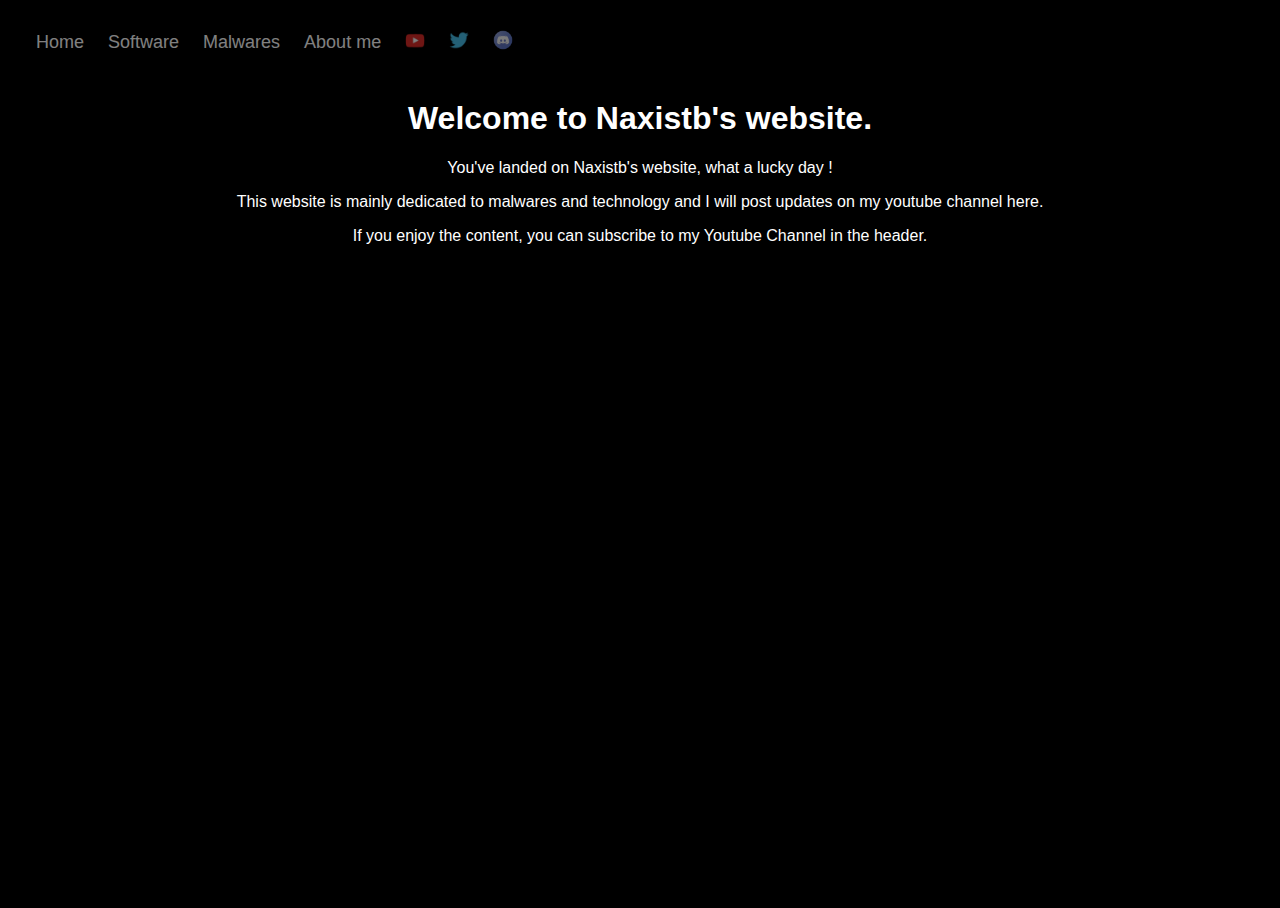
<file: index.html>
<!DOCTYPE html>
<html lang="en">
    <div class="header">
          <a class="active" href="#home">Home</a>
          <a href="dl.naxoff">Software</a>
          <a href="https://github.com/Naxistb/malwares">Malwares</a>
          <a href="#about">About me</a>
        <div class="header-right"></div>
        <a href="https://youtube.com/Naxistb" target="_blank"><img src="img/youtube.png" width="20px" height="20px" alt="Youtube"></a>
        <a href="https://twitter.com/naxistb" target="_blank"><img src="img/twitter.png" width="20px" height="20px" alt="Twitter"></a>
        <a href="https://discord.gg/dvCc4cSsG7" target="_blank"><img src="img/discord.png" width="20px" height="20px" alt="Discord"></a>
       </div>
      </div>
<head>
    <meta charset="UTF-8">
    <meta http-equiv="X-UA-Compatible" content="IE=edge">
    <meta name="viewport" content="width=device-width, initial-scale=1.0">
    <title>Naxistb's website</title>
    <link rel="stylesheet" href="./css/main.css">
</head>
<body>    
    <style>
    body {
      background-color: black;
    }
    h2{text-align: right;}
    </style>
    <center>
        <h1>Welcome to Naxistb's website.</h1>
           <p id="msg">You've landed on Naxistb's website, what a lucky day ! </p>
           <p id="msg">This website is mainly dedicated to malwares and technology and I will post updates on my youtube channel here.</p>
           <p id="msg">If you enjoy the content, you can subscribe to my Youtube Channel in the header.</p>
    </center>
</body>
</html>
</file>
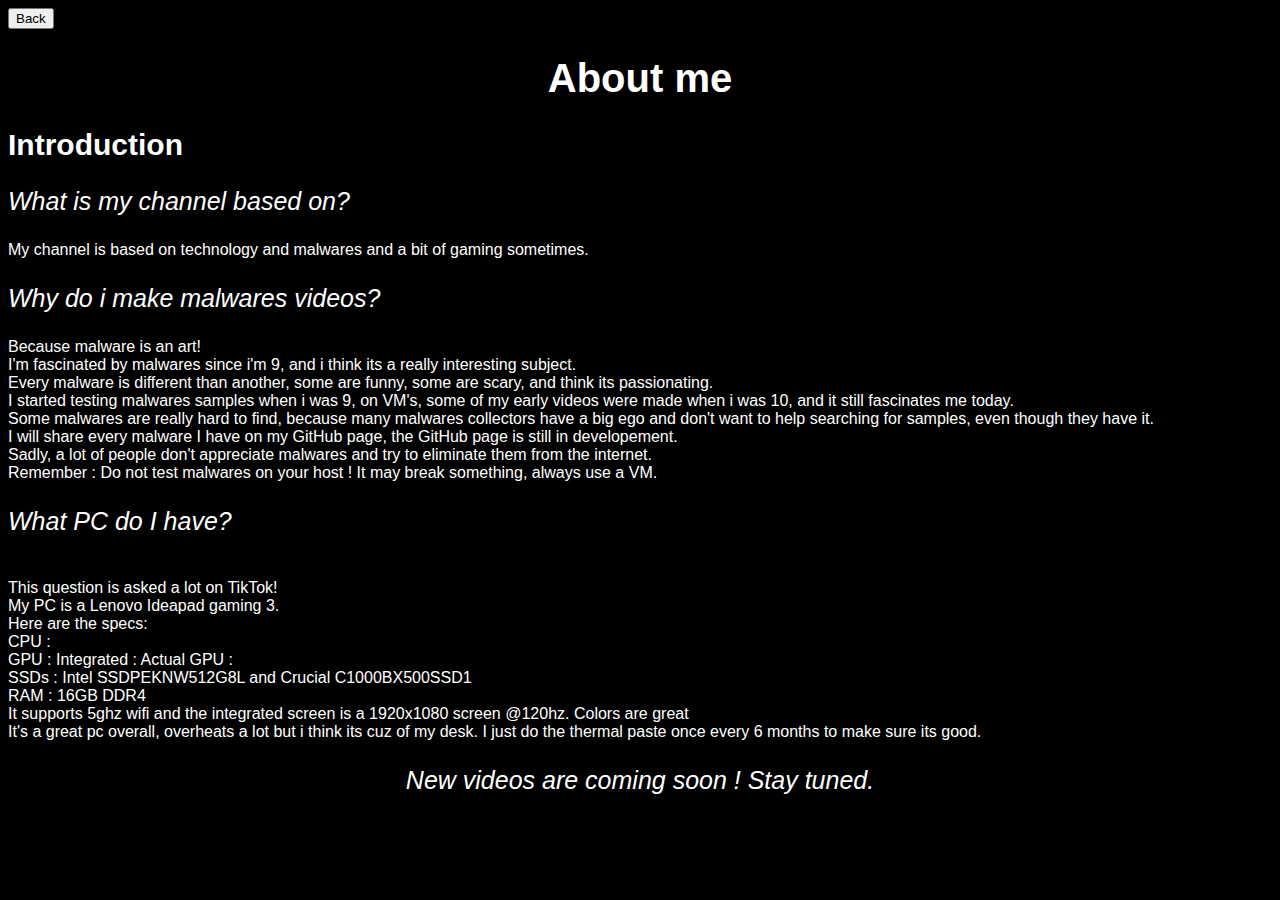
<file: about.html>
<!DOCTYPE html>
<html lang="en">
<head>
    <meta charset="UTF-8">
    <meta http-equiv="X-UA-Compatible" content="IE=edge">
    <meta name="viewport" content="width=device-width, initial-scale=1.0">
    <title>About me</title>
    <link rel="stylesheet" href="./css/about.css">
</head>
<body>
    <style>
        body {
          background-color: black;
        }
        </style>
    <form>
        <input type="button" value="Back" onclick="history.back()">
       </form>
    <center>
        <h1 style="font-size:40px">About me</h1>
    </center>
    <h2 style="font-size:30px">Introduction</h2>
    <p id="msg" style="font-style: oblique;font-size:25px;" >What is my channel based on?</p>
    <p id="msg">My channel is based on technology and malwares and a bit of gaming sometimes.</p>
    <p id="msg" style="font-style: oblique;font-size:25px;" >Why do i make malwares videos?</p>
    <p id="msg">Because malware is an art!
        <br/>
        I'm fascinated by malwares since i'm 9, and i think its a really interesting subject.
        <br/>
        Every malware is different than another, some are funny, some are scary, and think its passionating.
        <br/>
        I started testing malwares samples when i was 9, on VM's, some of my early videos were made when i was 10, and it still fascinates me today.
        <br/>
        Some malwares are really hard to find, because many malwares collectors have a big ego and don't want to help searching for samples, even though they have it.
        <br/>
        I will share every malware I have on my GitHub page, the GitHub page is still in developement.
        <br/>
        Sadly, a lot of people don't appreciate malwares and try to eliminate them from the internet.
        <br/>
        Remember : Do not test malwares on your host ! It may break something, always use a VM.
    </p>
    </div>
    <p id="msg" style="font-style: oblique;font-size:25px;">What PC do I have?</p>
    <p>
    <br/>    
    This question is asked a lot on TikTok!
    </br>
    My PC is a Lenovo Ideapad gaming 3.
    </br>
    Here are the specs:
    <br/>
    CPU :
    <br/>
    GPU : Integrated : Actual GPU :
    <br>
    SSDs : Intel SSDPEKNW512G8L and Crucial C1000BX500SSD1
    <br/>
    RAM : 16GB DDR4
    <br>
    It supports 5ghz wifi and the integrated screen is a 1920x1080 screen @120hz. Colors are great
    <br/>
    It's a great pc overall, overheats a lot but i think its cuz of my desk. I just do the thermal paste once every 6 months to make sure its good.
</p>
    <center>
        <p id="msg" style="font-style: oblique;font-size:25px;">New videos are coming soon ! Stay tuned.</p>
    </center>
</body>
</html>
</file>
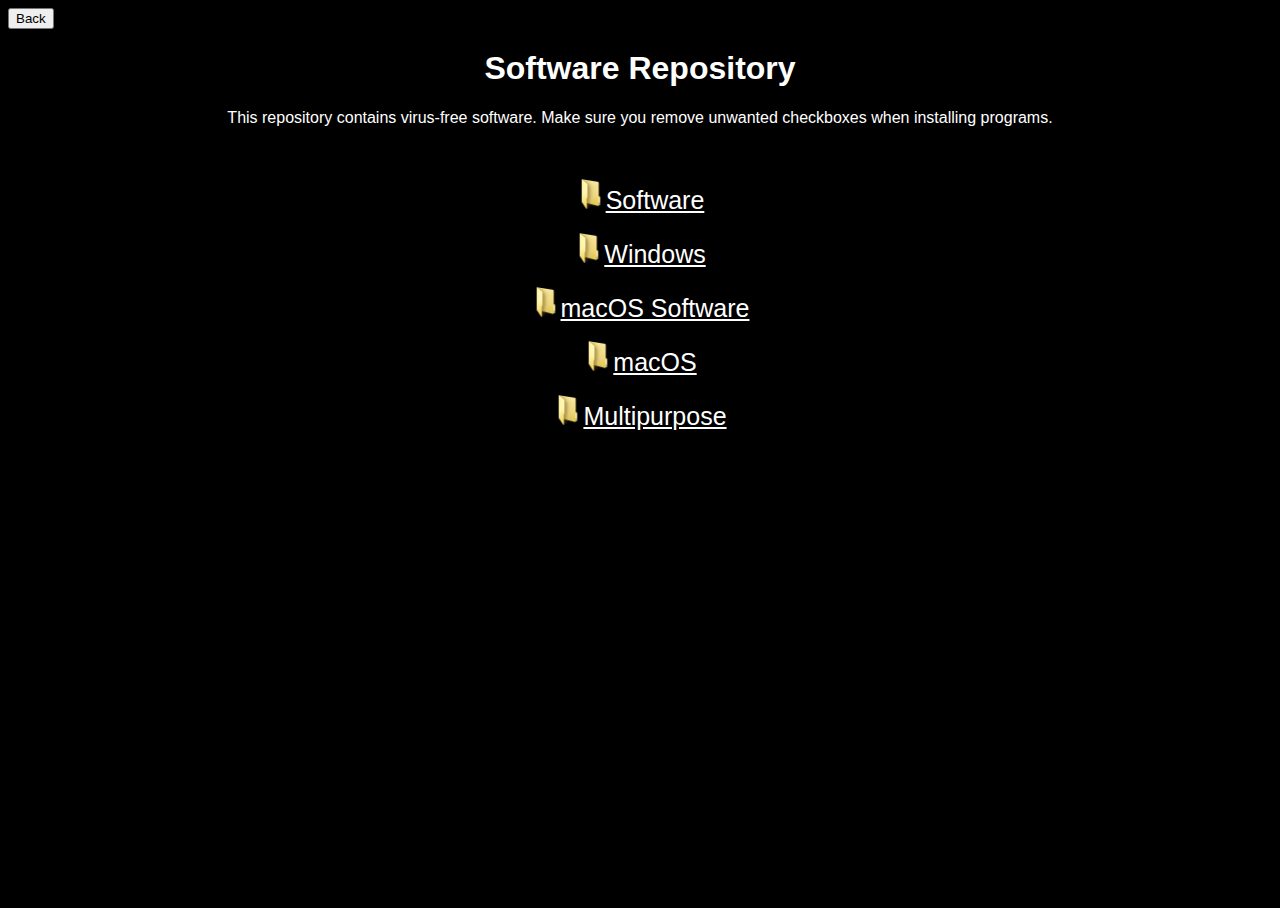
<file: dl.naxoff.html>
<!DOCTYPE html>
<html lang="en">
<head>
    <meta charset="UTF-8">
    <meta http-equiv="X-UA-Compatible" content="IE=edge">
    <meta name="viewport" content="width=device-width, initial-scale=1.0">
    <title>Software</title>
    <link rel="stylesheet" href="./css/main.css">
</head>
<body>
    <style>
        body {
          background-color: black;
        }
        </style>
    <form>
        <a href="index">
        <input type="button" value="Back" onclick="history.back()">
        </a>
       </form>

    <center>
        <h1>Software Repository</h1>
        <p id="msg">This repository contains virus-free software. Make sure you remove unwanted checkboxes when installing programs.
        </p>
        <br/>
        <br/><a href="Software.html" style="color:white;font-size:25px"><img src="./img/folder.png" width="30px" height="30px" alt="">Software</a>
        <br/>
        <br/><a href="Windows.html" style="color:white;font-size:25px"><img src="./img/folder.png" width="30px" height="30px" alt="">Windows</a>
        <br/>
        <br/><a href="macos_software.html" style="color:white;font-size:25px"><img src="./img/folder.png" width="30px" height="30px" alt="">macOS Software</a>
        <br/>
        <br/><a href="macos.html" style="color:white;font-size:25px"><img src="./img/folder.png" width="30px" height="30px" alt="">macOS</a>
        <br/>
        <br/><a href="macos.html" style="color:white;font-size:25px"><img src="./img/folder.png" width="30px" height="30px" alt="">Multipurpose</a>
    </div>

</body>
</html>
</file>
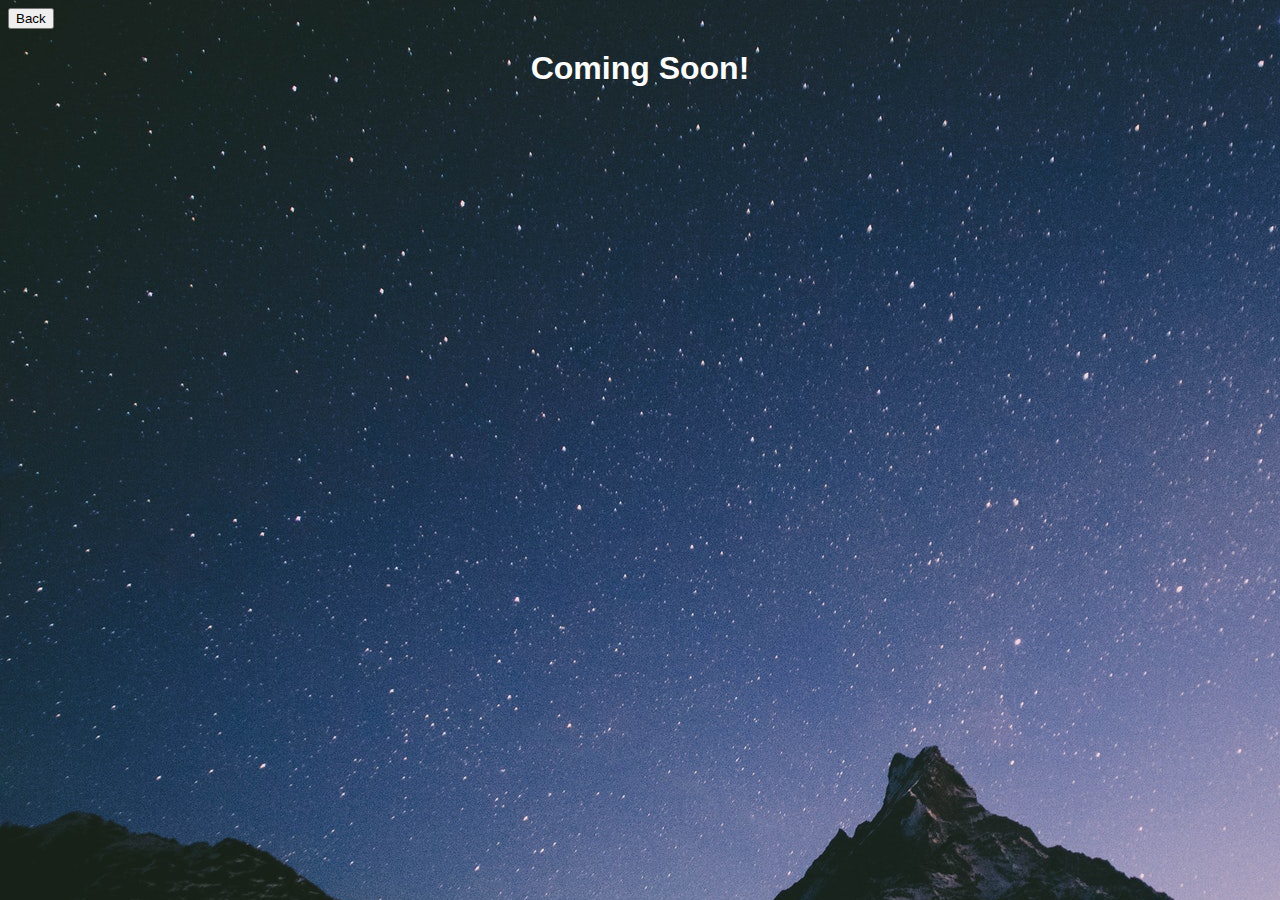
<file: macos Software.html>
<!DOCTYPE html>
<html lang="en">
<head>
    <meta charset="UTF-8">
    <meta http-equiv="X-UA-Compatible" content="IE=edge">
    <meta name="viewport" content="width=device-width, initial-scale=1.0">
    <title>Coming Soon!</title>
    <link rel="stylesheet" href="./css/Software.css">
</head>
<body>
    <style>
        body {
          background-image: url('./img/bg1.png');
        }
        </style>
        <input type="button" value="Back" onclick="history.back()">
    <form>
    </form>
       <center>
        <h1>Coming Soon!</h1>
</body>
</html>
</file>
<file: macos.html>
<!DOCTYPE html>
<html lang="en">
<head>
    <meta charset="UTF-8">
    <meta http-equiv="X-UA-Compatible" content="IE=edge">
    <meta name="viewport" content="width=device-width, initial-scale=1.0">
    <title>Coming Soon!</title>
    <link rel="stylesheet" href="./css/main.css">
</head>
<body>
    <style>
        body {
          background-color: black;
        }
        </style>
        <input type="button" value="Back" onclick="history.back()">
    <form>
    </form>
       <center>
        <h1>Coming Soon!</h1>
</body>
</html>
</file>
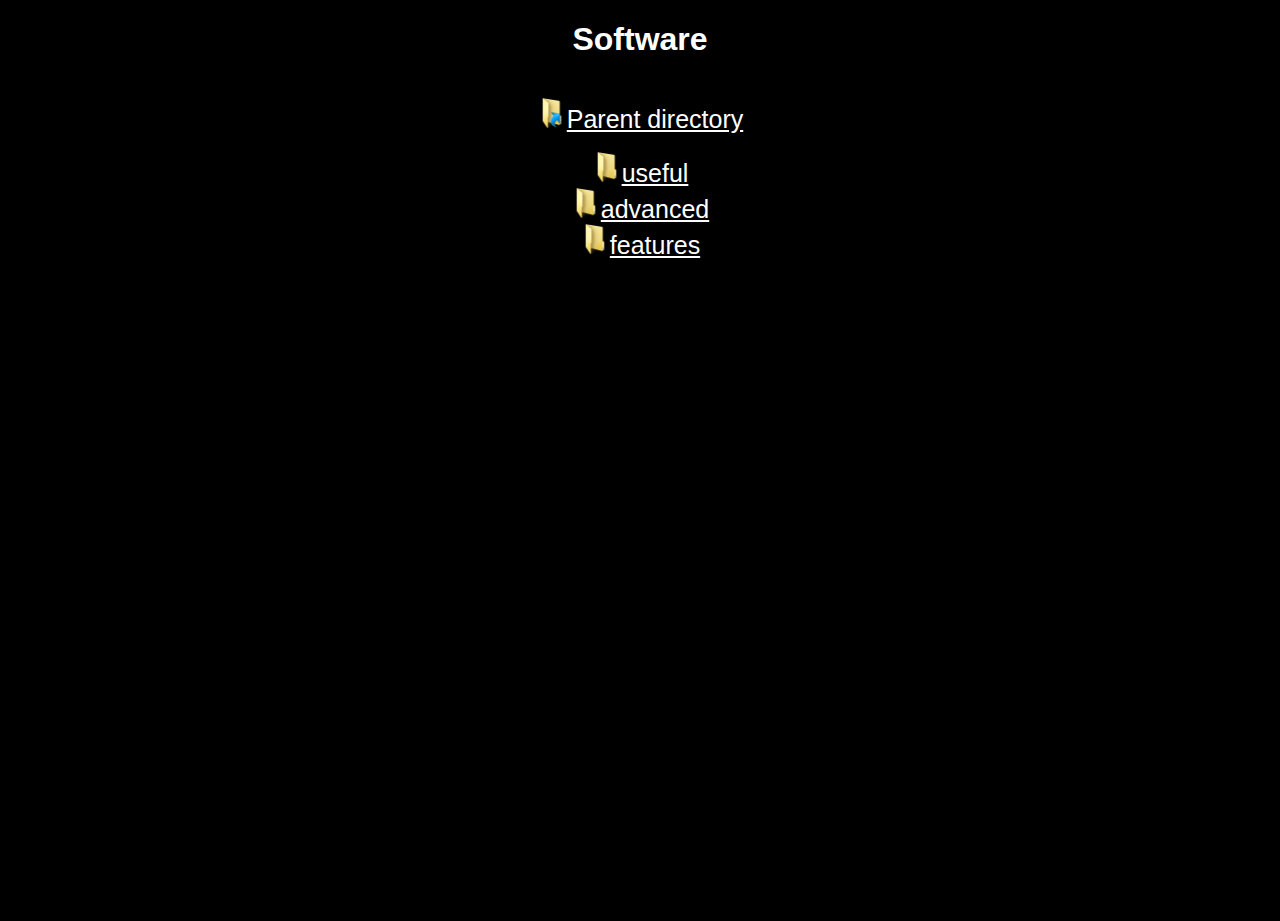
<file: Software.html>
<!DOCTYPE html>
<html lang="en">
<head>
    <meta charset="UTF-8">
    <meta http-equiv="X-UA-Compatible" content="IE=edge">
    <meta name="viewport" content="width=device-width, initial-scale=1.0">
    <title>Sofware</title>
    <link rel="stylesheet" href="./css/main.css ">
</head>
<body>
    <style>
        body {
          background-color: black;
        }
        </style>
    <form>
    </form>
       <center>
        <h1>Software</h1>
        <br/>
        <a href="dl.naxoff.html" style="color:white;font-size:25px"><img src="./img/home.png" width="30px" height="30px" alt="">Parent directory</a>
        <br/>
        <br/>
        <a href="win_useful.html" style="color:white;font-size:25px"><img src="./img/folder.png" width="30px" height="30px" alt="">useful</a>
        <br/>
        <a href="win_advanced.html" style="color:white;font-size:25px"><img src="./img/folder.png" width="30px" height="30px" alt="">advanced</a>
        <br/>
        <a href="win_features.html" style="color:white;font-size:25px"><img src="./img/folder.png" width="30px" height="30px" alt="">features</a>
        
</body>
</html>
</file>
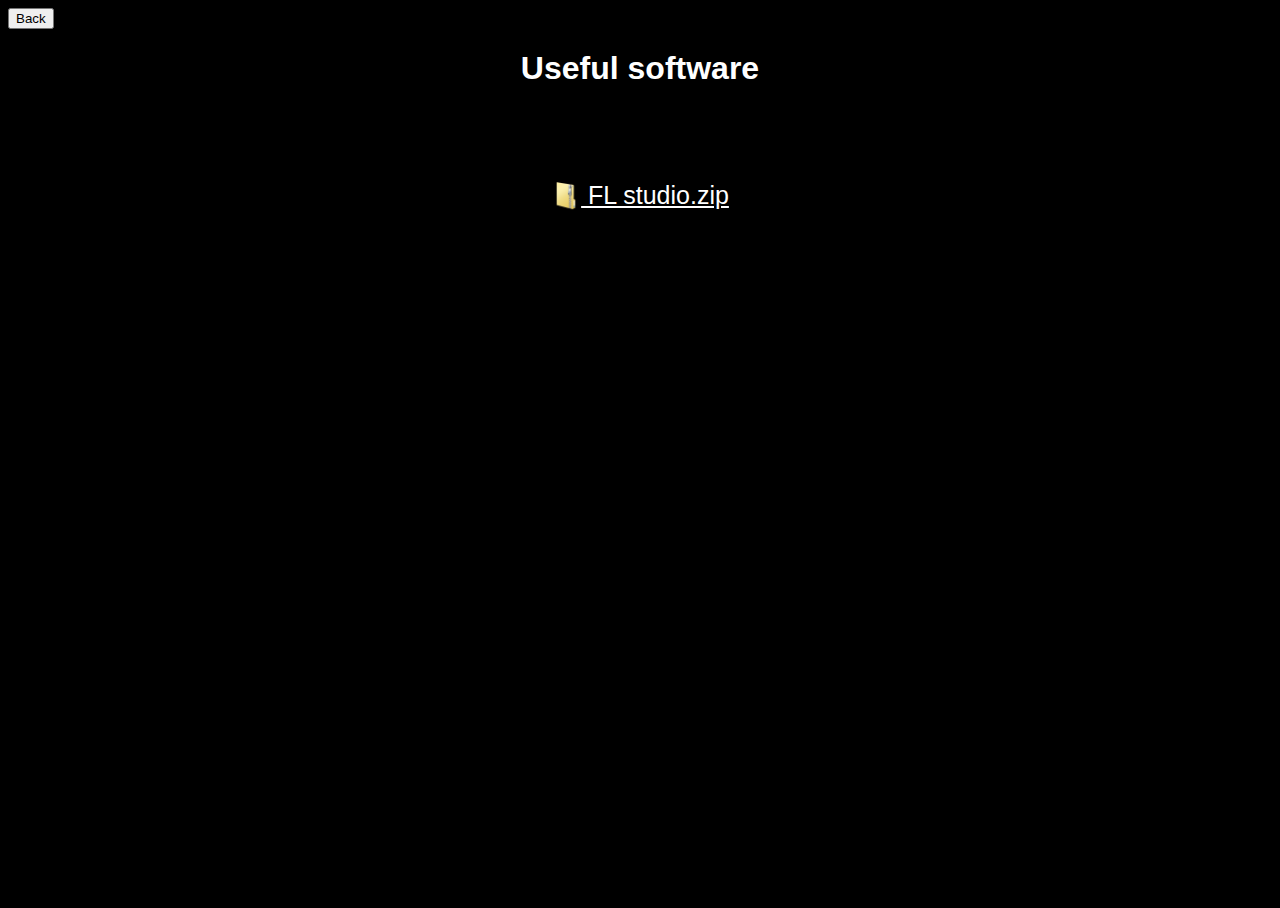
<file: win_useful.html>
<!DOCTYPE html>
<html lang="en">
<head>
    <meta charset="UTF-8">
    <meta http-equiv="X-UA-Compatible" content="IE=edge">
    <meta name="viewport" content="width=device-width, initial-scale=1.0">
    <title>Useful</title>
    <link rel="stylesheet" href="./css/main.css">
</head>
<body>
    <style>
        body {
          background-color: black;
        }
        </style>
        <input type="button" value="Back" onclick="history.back()">
    <form>
    </form>
       <center>
        <h1>Useful software</h1>
        <br/>
        <br/>
        <br/>
        <br/>
            <a href="https://drive.google.com/u/0/uc?id=1eK_i8v5LFUfvrqVKx3tJr3v6tWii_75p&export=download&confirm=t&uuid=a977d606-5237-458a-9eff-12778c37b696&at=AHV7M3cuHIUWC61OyQcLMXjFPTGh:1669051752763" style="color:white;font-size:25px"><img style="vertical-align:middle" src="./img/zip.png" width="30px" height="30px" alt=""> FL studio.zip</a>
            <br/>
            <br/>
            <br/>
</body>
</html>
</file>
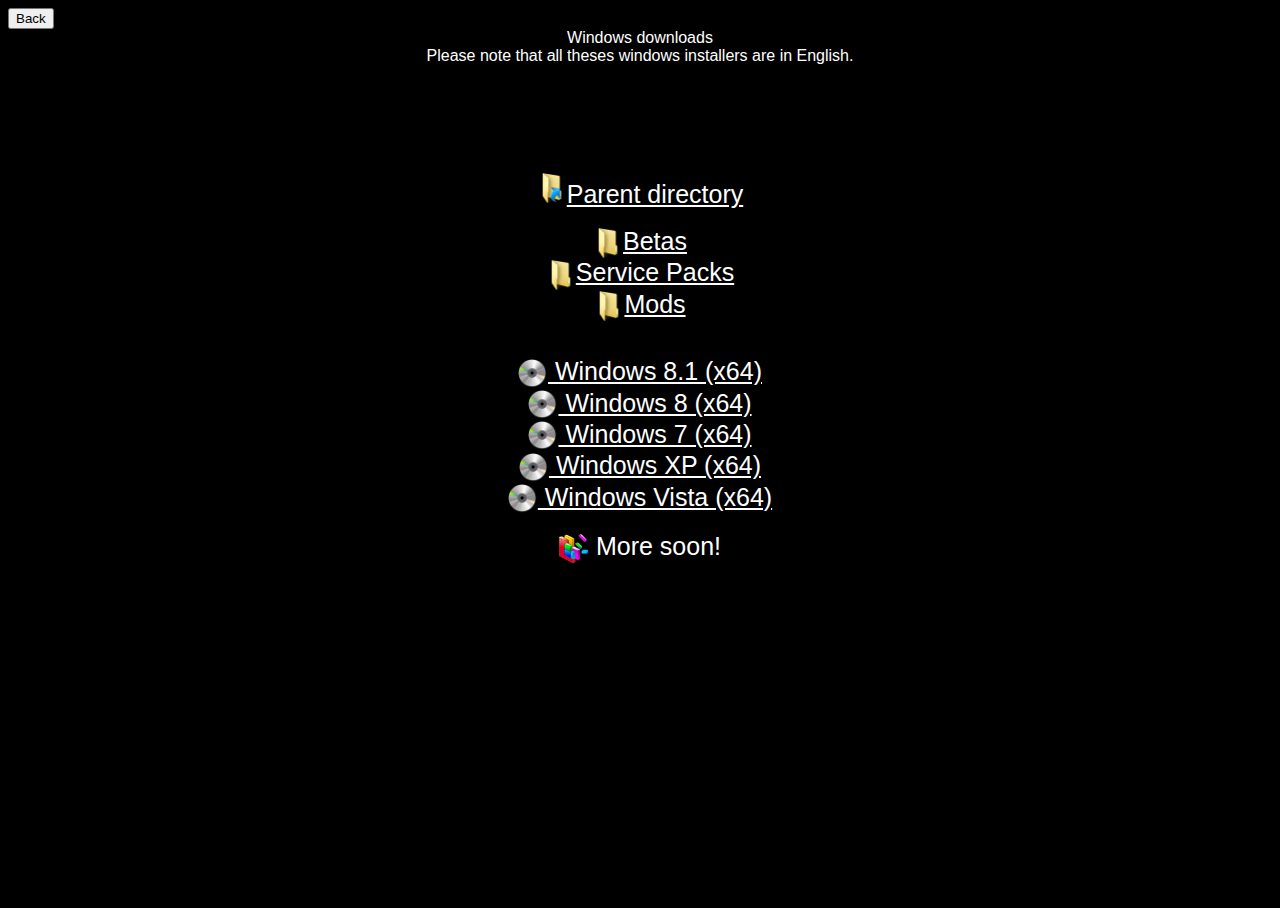
<file: Windows.html>
<!DOCTYPE html>
<html lang="en">
<head>
    <meta charset="UTF-8">
    <meta http-equiv="X-UA-Compatible" content="IE=edge">
    <meta name="viewport" content="width=device-width, initial-scale=1.0">
    <title>Windows downloads</title>
    <link rel="stylesheet" href="./css/main.css">
</head>
<body>
    <style>
        body {
          background-color: black;
        }
        </style>
        <input type="button" value="Back" onclick="history.back()">
    <form>
    </form>
       <center>
        <div class="title">Windows downloads</h1></div>
        <div class="description">Please note that all theses windows installers are in English.</h1>
        <br/>
        <br/>
        <br/>
        <br/>
        <br/>
        <br/>
        <br/>

        <div class="folders">
            <a href="dl.naxoff.html" style="color:white;font-size:25px"><img src="./img/home.png" width="30px" height="30px" alt="">Parent directory</a>
            <br/>
            <br/>
            <a href="windowsbetas.html" style="color:white;font-size:25px"><img style="vertical-align:middle"src="./img/folder.png" width="30px" height="30px" alt="">Betas</a>
        <br/>
            <a href="windowssp.html" style="color:white;font-size:25px"><img style="vertical-align:middle"src="./img/folder.png" width="30px" height="30px" alt="">Service Packs</a>
        <br/>
            <a href="winmods.html" style="color:white;font-size:25px"><img style="vertical-align:middle"src="./img/folder.png" width="30px" height="30px" alt="">Mods</a>
            </div>
        <br/>
        <br/>
            <a href="https://drive.google.com/u/0/uc?id=1fNeHbaFcSU7_YE0QYlz_Q2u0Rf6dRJOK&amp;export=download&amp;confirm=t&amp;uuid=d1b5c416-016d-4f8c-8ae3-49b3f5c422c1&amp;at=ALAFpqxoneBzHiUUXLWYl5lbRzSl:1667678807013" style="color:white;font-size:25px"><img style="vertical-align:middle" src="./img/iso.png" width="30px" height="30px" alt=""> Windows 8.1 (x64)</a>
            <br/>
            <a href="https://drive.google.com/u/0/uc?id=19L04jz7O3AWkSJYrHgPn23GXd1oCebBj&export=download&confirm=t&uuid=441761e8-a309-4770-acb2-7a3109cd819a&at=ALAFpqxOqWTw3USYI8ISoSlv0wT0:1667679352822" style="color:white;font-size:25px"><img style="vertical-align:middle" src="./img/iso.png" width="30px" height="30px" alt=""> Windows 8 (x64)</a>
            <br/>
            <a href="https://drive.google.com/u/0/uc?id=1XiitgOVnLTvxobD1hA2VuX-wd1tJSycN&export=download&confirm=t&uuid=f01928d4-8902-488f-b829-311666bcfa1f&at=ALAFpqxQm417IHcMLFM5FRBH5xd4:1667679542454" style="color:white;font-size:25px"><img style="vertical-align:middle" src="./img/iso.png" width="30px" height="30px" alt=""> Windows 7 (x64)</a>
            <br/>
            <a href="https://drive.google.com/u/0/uc?id=1t9M2IU5GsYhyvtpkFRgKJDx-OnkpiOVL&export=download&confirm=t&uuid=93ed718a-c516-469e-9436-35b725da512e&at=ALAFpqzcf4qJiWaVys8UCSJuw2tF:1667681464607" style="color:white;font-size:25px"><img style="vertical-align:middle" src="./img/iso.png" width="30px" height="30px" alt=""> Windows XP (x64)</a>
            <br/>
            <a href="https://drive.google.com/u/0/uc?id=1--SbeU9QLzCqOP342_09XIGFatMnDCX2&export=download&confirm=t&uuid=9f528a2f-11aa-4330-bd0f-73edd2773c64&at=AHV7M3cEDh6RcLGirhVdL3IEeCr2:1668715044638" style="color:white;font-size:25px"><img style="vertical-align:middle" src="./img/iso.png" width="30px" height="30px" alt=""> Windows Vista (x64)</a>
            <br/>
            <br/>
            <a style="color:white;font-size:25px"><img style="vertical-align:middle" src="./img/defrag.png" width="30px" height="30px" alt=""> More soon!</a>
            <br/>
        </body>
</html>
</file>
<file: windowsbetas.html>
<!DOCTYPE html>
<html lang="en">
<head>
    <meta charset="UTF-8">
    <meta http-equiv="X-UA-Compatible" content="IE=edge">
    <meta name="viewport" content="width=device-width, initial-scale=1.0">
    <title>Coming Soon!</title>
    <link rel="stylesheet" href="./css/main.css">
</head>
<body>
    <style>
        body {
          background-color: black;
        }
        </style>
        <input type="button" value="Back" onclick="history.back()">
    <form>
    </form>
    <center>
        <h1>Coming soon !</h1>
</body>
</html>
</file>
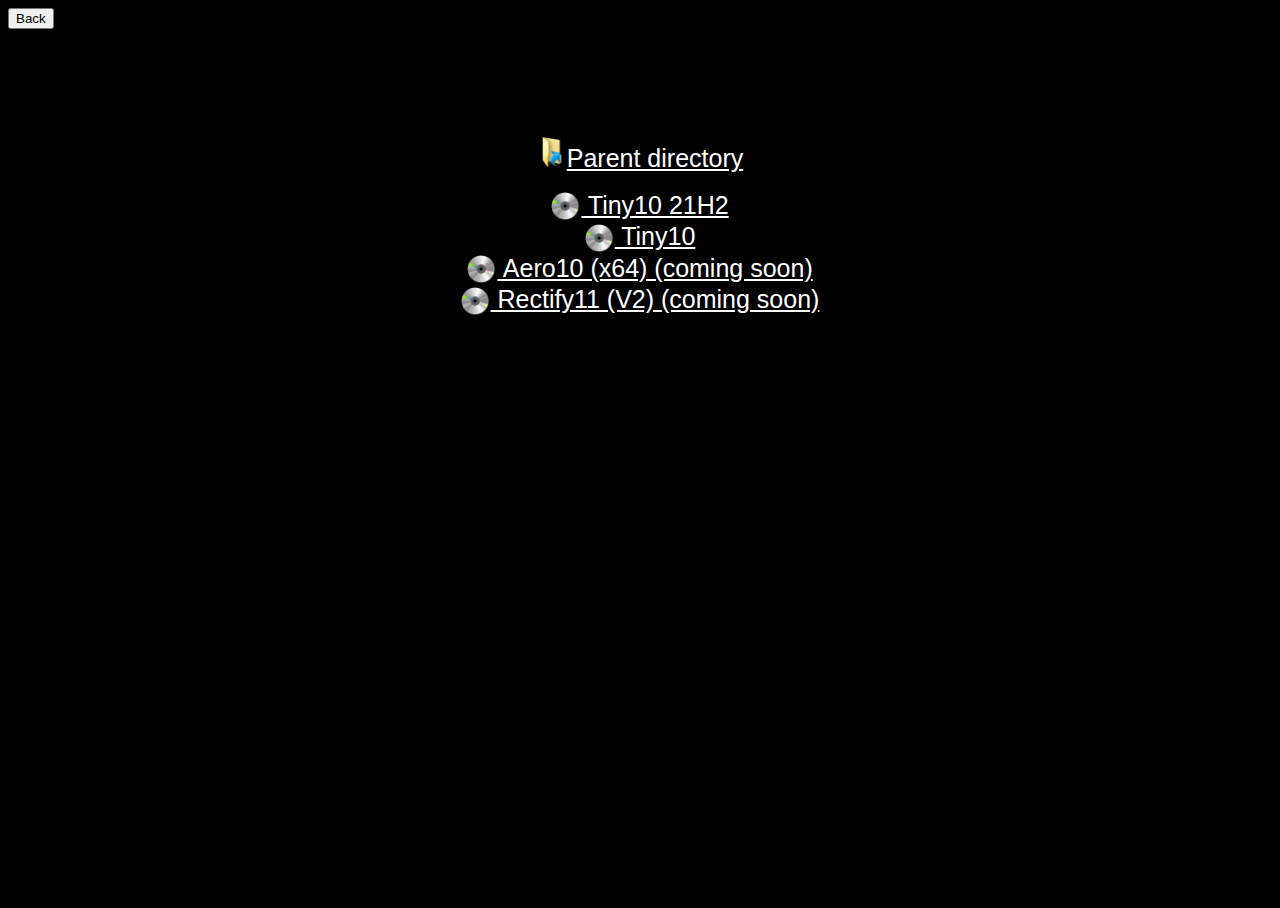
<file: winmods.html>
<!DOCTYPE html>
<html lang="en">
<head>
    <meta charset="UTF-8">
    <meta http-equiv="X-UA-Compatible" content="IE=edge">
    <meta name="viewport" content="width=device-width, initial-scale=1.0">
    <title>Windows mods</title>
    <link rel="stylesheet" href="./css/main.css">
</head>
<body>
    <style>
        body {
          background-color: black;
        }
        </style>
        <input type="button" value="Back" onclick="history.back()">
    <form>
    </form>
    <center>
    </br>
</br>
</br>
</br>
</br>
</br>
        <a href="Windows.html" style="color:white;font-size:25px"><img src="./img/home.png" width="30px" height="30px" alt="">Parent directory</a>
        <br/>
        <br/>
        <a href="https://drive.google.com/u/0/uc?id=1lKqFmMTEO5omfb60kmPWASaodiuqj0Kw&export=download&confirm=t&uuid=011e9e04-2c1c-4969-8bd4-00a4aa82c2e2&at=ALAFpqx2kY-u2X9DuyvC8tG-oWk4:1667681699830" style="color:white;font-size:25px"><img style="vertical-align:middle" src="./img/iso.png" width="30px" height="30px" alt=""> Tiny10 21H2</a>
        <br/>
        <a href="https://drive.google.com/u/0/uc?id=1747asWlvqhG7eQAxSML2QlMOS36npopI&export=download&confirm=t&uuid=7048989f-ae7e-424f-80da-fbc0076d26f7&at=AHV7M3cfjm1cyh2zpkoaKZ-PVqcz:1668714597042" style="color:white;font-size:25px"><img style="vertical-align:middle" src="./img/iso.png" width="30px" height="30px" alt=""> Tiny10</a>
        <br/>
        <a href="" style="color:white;font-size:25px"><img style="vertical-align:middle" src="./img/iso.png" width="30px" height="30px" alt=""> Aero10 (x64) (coming soon)</a>
        <br/>
        <a href="" style="color:white;font-size:25px"><img style="vertical-align:middle" src="./img/iso.png" width="30px" height="30px" alt=""> Rectify11 (V2) (coming soon)</a>
</body>
</html>
</file>
<file: css/main.css>
:root {
    --green: #00FF00;
    --white: #FFFFFF;
    --black: #000000;
  }
  
  ::-webkit-scrollbar {
    width: 12px;
  }
  ::-webkit-scrollbar-track {
    background-color:#222222;
  }
  body::-webkit-scrollbar-thumb {
    background-color: grey;
    border-radius: 20px;
    border: 3px transparent;
  }
  ::-webkit-scrollbar-thumb:hover {
    background-color: #585858;
  }
body {
    background: var(--bg);
    color: var(--white);
    font-family: helvetica;
  } 
    {font-family: system-ui, -apple-system, BlinkMacSystemFont, 'Segoe UI', Roboto, Oxygen, Ubuntu, Cantarell, 'Open Sans', 'Helvetica Neue', sans-serif; 
    }

li {
    list-style: circle;
  }
  
  .list {
    list-style: square;
  }
  .btn {
    position: absolute;
    top: 20px;
    left: 1850px;
    height: 50px;
    width: 50px;
    border-radius: 50%;
    border: var(--black); 
    color: var(--btnFontColor);
    background-color: var(--btnBg);
  }
  .header {
    overflow: hidden;
    background-color: var(--black);
    padding: 10px 16px;
    opacity:0.5;}

    .header a {
      float: left;
      color: white;
      text-align: center;
      padding: 12px;
      text-decoration: none;
      font-size: 18px;
      line-height: 25px;
      border-radius: 4px;
    }
    @media screen and (max-width: 500px) {
      .header a {
        float: none;
        display: block;
        text-align: left;
      }
      .header-right {
        float: none;
      }
    }
    
     .feature{     position: relative;
      border: 1px solid {"#000"};}
    
    .circle {
      height: 2.5rem;
      width: 2.5rem;
      background-color: #64beeb;
      border-radius: 50%;
      float: right;
    }
    
    .icon {
      font-size: 1.75rem;
      color: #fff;
    }
    html, body {
      height: 100%;
    }

    
    .video {
      font-size: 22px;
      color: white;
      font-weight: bold;
      
    }
    .thumbnail {
    width: 320px;
    height: 170px;
    border: 0px solid #ccc;
    background: black;
    margin:auto;
    padding: 15px 10px;
    }
</file>
<file: css/about.css>
:root {
    --green: #00FF00;
    --white: #FFFFFF;
    --black: #000000;
  }
body {
    background: var(--bg);
    color: var(--white);
    font-family: helvetica;
  } {
    font-family: system-ui, -apple-system, BlinkMacSystemFont, 'Segoe UI', Roboto, Oxygen, Ubuntu, Cantarell, 'Open Sans', 'Helvetica Neue', sans-serif; 
  }
</file>
<file: css/Software.css>
:root {
    --green: #00FF00;
    --white: #FFFFFF;
    --black: #000000;
  }
body {
    background: var(--bg);
    color: var(--white);
    font-family: helvetica;
  } {
    font-family: system-ui, -apple-system, BlinkMacSystemFont, 'Segoe UI', Roboto, Oxygen, Ubuntu, Cantarell, 'Open Sans', 'Helvetica Neue', sans-serif; 
  }

  .title {
    font-size: 30px;
    font-weight:bold;
  }
  .folders {
    min-height: 10em;
    display: table-cell;
    vertical-align: middle;
  }
</file>
